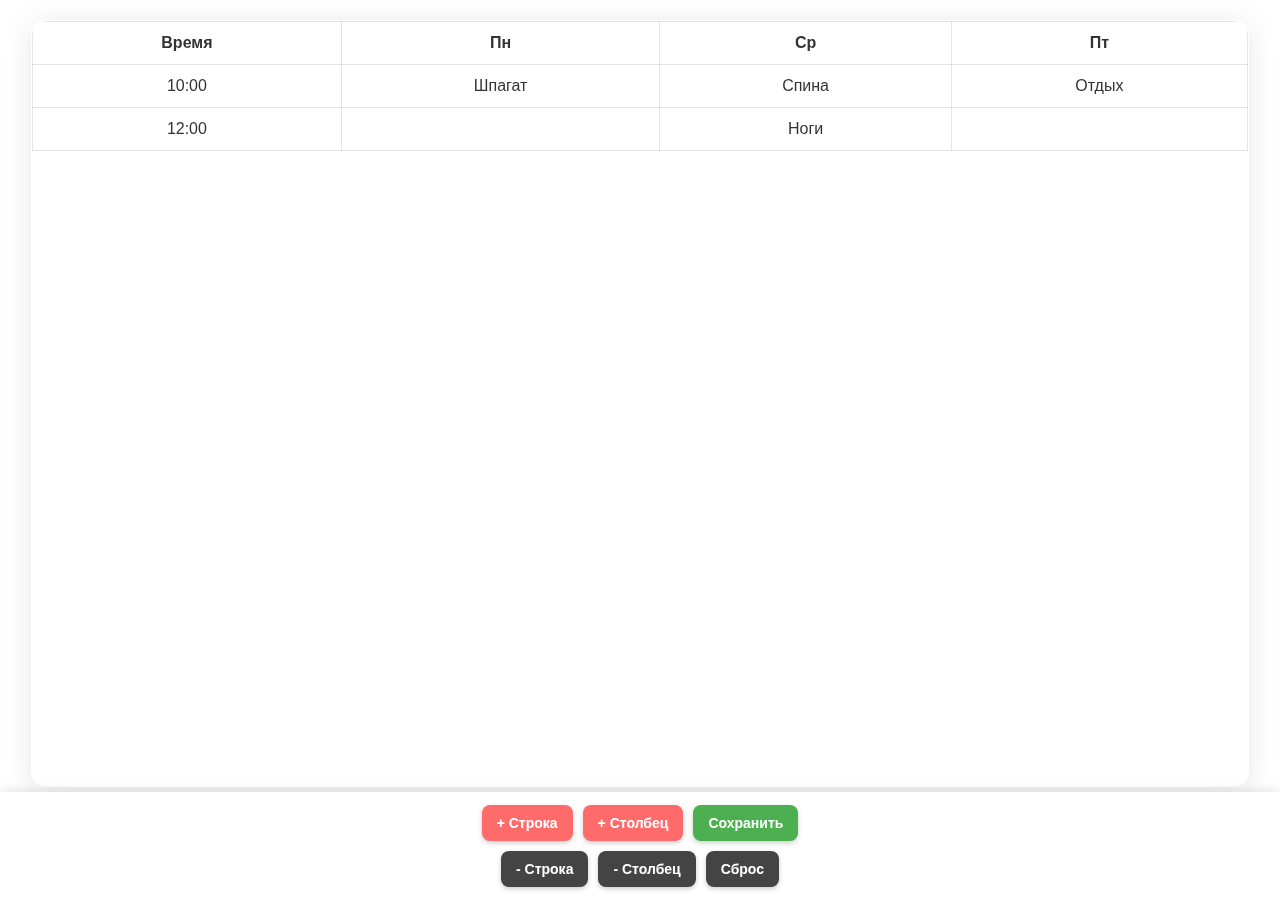
<file: index.html>
<!DOCTYPE html>
<html lang="ru">
<head>
    <meta charset="UTF-8">
    <meta name="viewport" content="width=device-width, initial-scale=1.0, maximum-scale=1.0, user-scalable=no">
    <meta name="apple-mobile-web-app-capable" content="yes">
    <meta name="apple-mobile-web-app-status-bar-style" content="black-translucent">
    <title>График Растяжки</title>
    
    <!-- Подключение стилей -->
    <link rel="stylesheet" href="style.css">
</head>
<body>

    <!-- Фоновое изображение -->
    <div class="background"></div>

    <!-- Контейнер с таблицей -->
    <div class="table-container">
        <table id="scheduleTable">
            <thead>
                <tr>
                    <th contenteditable="true">Время</th>
                    <th contenteditable="true">Пн</th>
                    <th contenteditable="true">Ср</th>
                    <th contenteditable="true">Пт</th>
                </tr>
            </thead>
            <tbody>
                <tr>
                    <td contenteditable="true">10:00</td>
                    <td contenteditable="true">Шпагат</td>
                    <td contenteditable="true">Спина</td>
                    <td contenteditable="true">Отдых</td>
                </tr>
                <tr>
                    <td contenteditable="true">12:00</td>
                    <td contenteditable="true"></td>
                    <td contenteditable="true">Ноги</td>
                    <td contenteditable="true"></td>
                </tr>
            </tbody>
        </table>
    </div>

    <!-- Панель управления -->
    <div class="controls">
        <div class="btn-group">
            <button onclick="addRow()">+ Строка</button>
            <button onclick="addCol()">+ Столбец</button>
            <button id="saveBtn" onclick="saveData()" style="background-color: #4CAF50;">Сохранить</button>
        </div>
        <div class="btn-group">
            <button class="danger" onclick="removeRow()">- Строка</button>
            <button class="danger" onclick="removeCol()">- Столбец</button>
            <button class="danger" onclick="resetTable()">Сброс</button>
        </div>
    </div>

    <!-- Подключение скрипта -->
    <script src="script.js"></script>
</body>
</html>
</file>
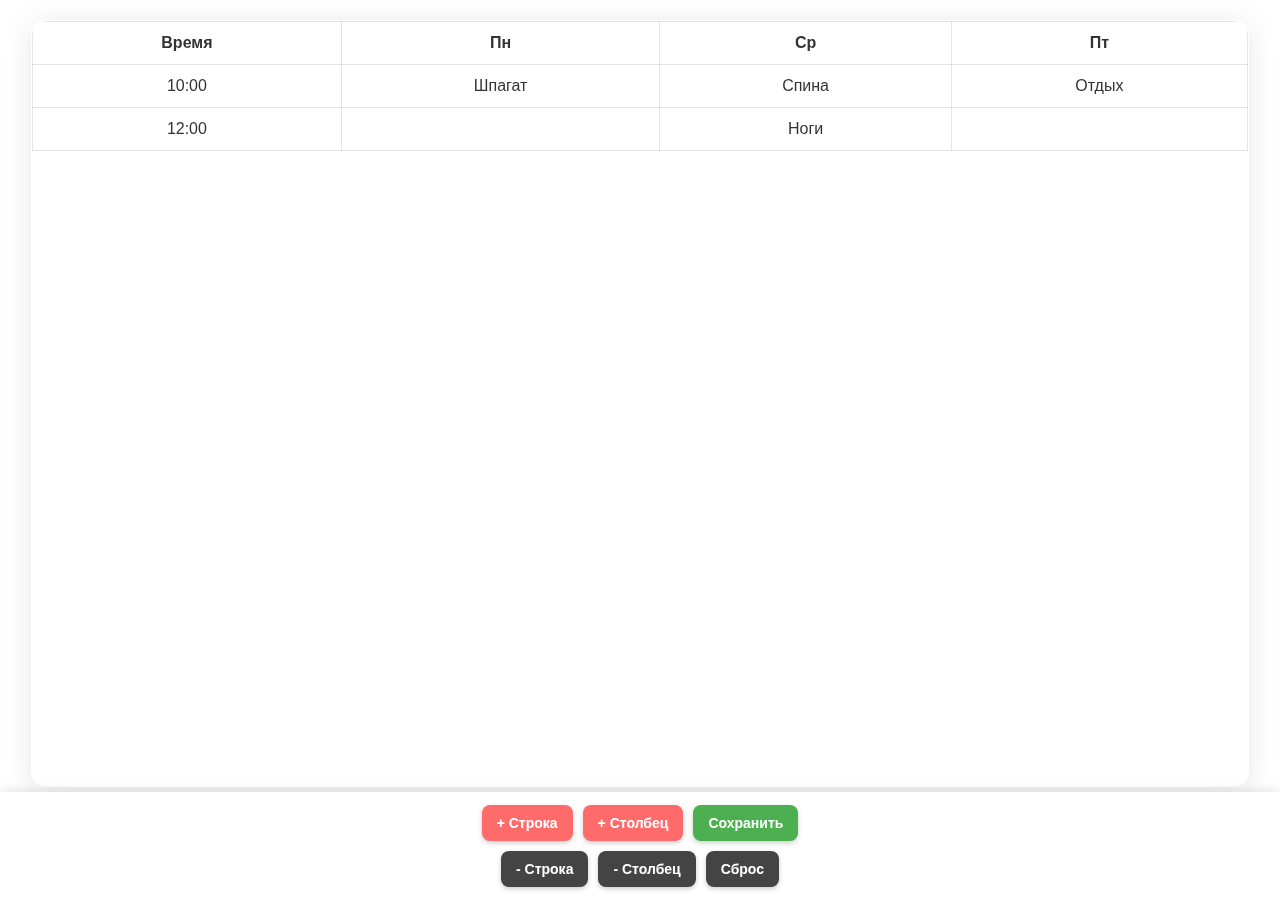
<file: root/index.html>
<!DOCTYPE html>
<html lang="ru">
<head>
    <meta charset="UTF-8">
    <meta name="viewport" content="width=device-width, initial-scale=1.0, maximum-scale=1.0, user-scalable=no">
    <meta name="apple-mobile-web-app-capable" content="yes">
    <meta name="apple-mobile-web-app-status-bar-style" content="black-translucent">
    <title>График Растяжки</title>
    
    <!-- Подключение стилей -->
    <link rel="stylesheet" href="style.css">
</head>
<body>

    <!-- Фоновое изображение -->
    <div class="background"></div>

    <!-- Контейнер с таблицей -->
    <div class="table-container">
        <table id="scheduleTable">
            <thead>
                <tr>
                    <th contenteditable="true">Время</th>
                    <th contenteditable="true">Пн</th>
                    <th contenteditable="true">Ср</th>
                    <th contenteditable="true">Пт</th>
                </tr>
            </thead>
            <tbody>
                <tr>
                    <td contenteditable="true">10:00</td>
                    <td contenteditable="true">Шпагат</td>
                    <td contenteditable="true">Спина</td>
                    <td contenteditable="true">Отдых</td>
                </tr>
                <tr>
                    <td contenteditable="true">12:00</td>
                    <td contenteditable="true"></td>
                    <td contenteditable="true">Ноги</td>
                    <td contenteditable="true"></td>
                </tr>
            </tbody>
        </table>
    </div>

    <!-- Панель управления -->
    <div class="controls">
        <div class="btn-group">
            <button onclick="addRow()">+ Строка</button>
            <button onclick="addCol()">+ Столбец</button>
            <button id="saveBtn" onclick="saveData()" style="background-color: #4CAF50;">Сохранить</button>
        </div>
        <div class="btn-group">
            <button class="danger" onclick="removeRow()">- Строка</button>
            <button class="danger" onclick="removeCol()">- Столбец</button>
            <button class="danger" onclick="resetTable()">Сброс</button>
        </div>
    </div>

    <!-- Подключение скрипта -->
    <script src="script.js"></script>
</body>
</html>
</file>
<file: style.css>
:root {
    --glass-bg: rgba(255, 255, 255, 0.85);
    --glass-border: rgba(255, 255, 255, 0.3);
    --primary-color: #ff6b6b;
    --text-color: #333;
}

body, html {
    margin: 0;
    padding: 0;
    height: 100%;
    font-family: -apple-system, BlinkMacSystemFont, "Segoe UI", Roboto, Helvetica, Arial, sans-serif;
    overflow: hidden;
}

/* Фон с растяжкой */
.background {
    position: fixed;
    top: 0;
    left: 0;
    width: 100%;
    height: 100%;
    /* Ссылка на изображение */
    background-image: url('https://images.unsplash.com/photo-1518611012118-696072aa579a?q=80&w=2070&auto=format&fit=crop');
    background-size: cover;
    background-position: center;
    z-index: -1;
    filter: brightness(0.7);
}

/* Контейнер для таблицы */
.table-container {
    width: 95%;
    height: 85vh; /* Место под таблицу */
    margin: 20px auto 0 auto;
    overflow: auto;
    border-radius: 15px;
    box-shadow: 0 4px 30px rgba(0, 0, 0, 0.1);
    backdrop-filter: blur(5px);
    -webkit-backdrop-filter: blur(5px);
    background: rgba(255, 255, 255, 0.1);
    border: 1px solid var(--glass-border);
}

table {
    width: 100%;
    border-collapse: collapse;
    min-width: 600px;
}

th, td {
    border: 1px solid rgba(0,0,0,0.1);
    padding: 12px;
    text-align: center;
    font-size: 16px;
    color: var(--text-color);
    background: var(--glass-bg);
    outline: none;
}

th {
    background: rgba(255, 255, 255, 0.95);
    font-weight: bold;
    position: sticky;
    top: 0;
    z-index: 10;
}

td:focus, th:focus {
    background: #fff;
    box-shadow: inset 0 0 0 2px var(--primary-color);
}

/* Панель управления */
.controls {
    position: fixed;
    bottom: 0;
    left: 0;
    width: 100%;
    height: 12vh;
    background: rgba(255, 255, 255, 0.9);
    display: flex;
    flex-direction: column;
    justify-content: center;
    align-items: center;
    box-shadow: 0 -2px 10px rgba(0,0,0,0.1);
    backdrop-filter: blur(10px);
    -webkit-backdrop-filter: blur(10px);
    padding-bottom: env(safe-area-inset-bottom);
}

.btn-group {
    display: flex;
    gap: 10px;
    margin: 5px;
}

button {
    background: var(--primary-color);
    color: white;
    border: none;
    padding: 10px 15px;
    border-radius: 8px;
    font-size: 14px;
    font-weight: 600;
    touch-action: manipulation;
    box-shadow: 0 2px 5px rgba(0,0,0,0.2);
    transition: transform 0.1s;
}

button:active {
    transform: scale(0.95);
}

button.danger {
    background: #444;
}

/* Скроллбар для iOS (скрытый) */
.table-container::-webkit-scrollbar {
    display: none;
}
.table-container {
    -ms-overflow-style: none;
    scrollbar-width: none;
}
</file>
<file: root/style.css>
:root {
    --glass-bg: rgba(255, 255, 255, 0.85);
    --glass-border: rgba(255, 255, 255, 0.3);
    --primary-color: #ff6b6b;
    --text-color: #333;
}

body, html {
    margin: 0;
    padding: 0;
    height: 100%;
    font-family: -apple-system, BlinkMacSystemFont, "Segoe UI", Roboto, Helvetica, Arial, sans-serif;
    overflow: hidden;
}

/* Фон с растяжкой */
.background {
    position: fixed;
    top: 0;
    left: 0;
    width: 100%;
    height: 100%;
    /* Ссылка на изображение */
    background-image: url('https://images.unsplash.com/photo-1518611012118-696072aa579a?q=80&w=2070&auto=format&fit=crop');
    background-size: cover;
    background-position: center;
    z-index: -1;
    filter: brightness(0.7);
}

/* Контейнер для таблицы */
.table-container {
    width: 95%;
    height: 85vh; /* Место под таблицу */
    margin: 20px auto 0 auto;
    overflow: auto;
    border-radius: 15px;
    box-shadow: 0 4px 30px rgba(0, 0, 0, 0.1);
    backdrop-filter: blur(5px);
    -webkit-backdrop-filter: blur(5px);
    background: rgba(255, 255, 255, 0.1);
    border: 1px solid var(--glass-border);
}

table {
    width: 100%;
    border-collapse: collapse;
    min-width: 600px;
}

th, td {
    border: 1px solid rgba(0,0,0,0.1);
    padding: 12px;
    text-align: center;
    font-size: 16px;
    color: var(--text-color);
    background: var(--glass-bg);
    outline: none;
}

th {
    background: rgba(255, 255, 255, 0.95);
    font-weight: bold;
    position: sticky;
    top: 0;
    z-index: 10;
}

td:focus, th:focus {
    background: #fff;
    box-shadow: inset 0 0 0 2px var(--primary-color);
}

/* Панель управления */
.controls {
    position: fixed;
    bottom: 0;
    left: 0;
    width: 100%;
    height: 12vh;
    background: rgba(255, 255, 255, 0.9);
    display: flex;
    flex-direction: column;
    justify-content: center;
    align-items: center;
    box-shadow: 0 -2px 10px rgba(0,0,0,0.1);
    backdrop-filter: blur(10px);
    -webkit-backdrop-filter: blur(10px);
    padding-bottom: env(safe-area-inset-bottom);
}

.btn-group {
    display: flex;
    gap: 10px;
    margin: 5px;
}

button {
    background: var(--primary-color);
    color: white;
    border: none;
    padding: 10px 15px;
    border-radius: 8px;
    font-size: 14px;
    font-weight: 600;
    touch-action: manipulation;
    box-shadow: 0 2px 5px rgba(0,0,0,0.2);
    transition: transform 0.1s;
}

button:active {
    transform: scale(0.95);
}

button.danger {
    background: #444;
}

/* Скроллбар для iOS (скрытый) */
.table-container::-webkit-scrollbar {
    display: none;
}
.table-container {
    -ms-overflow-style: none;
    scrollbar-width: none;
}
</file>
